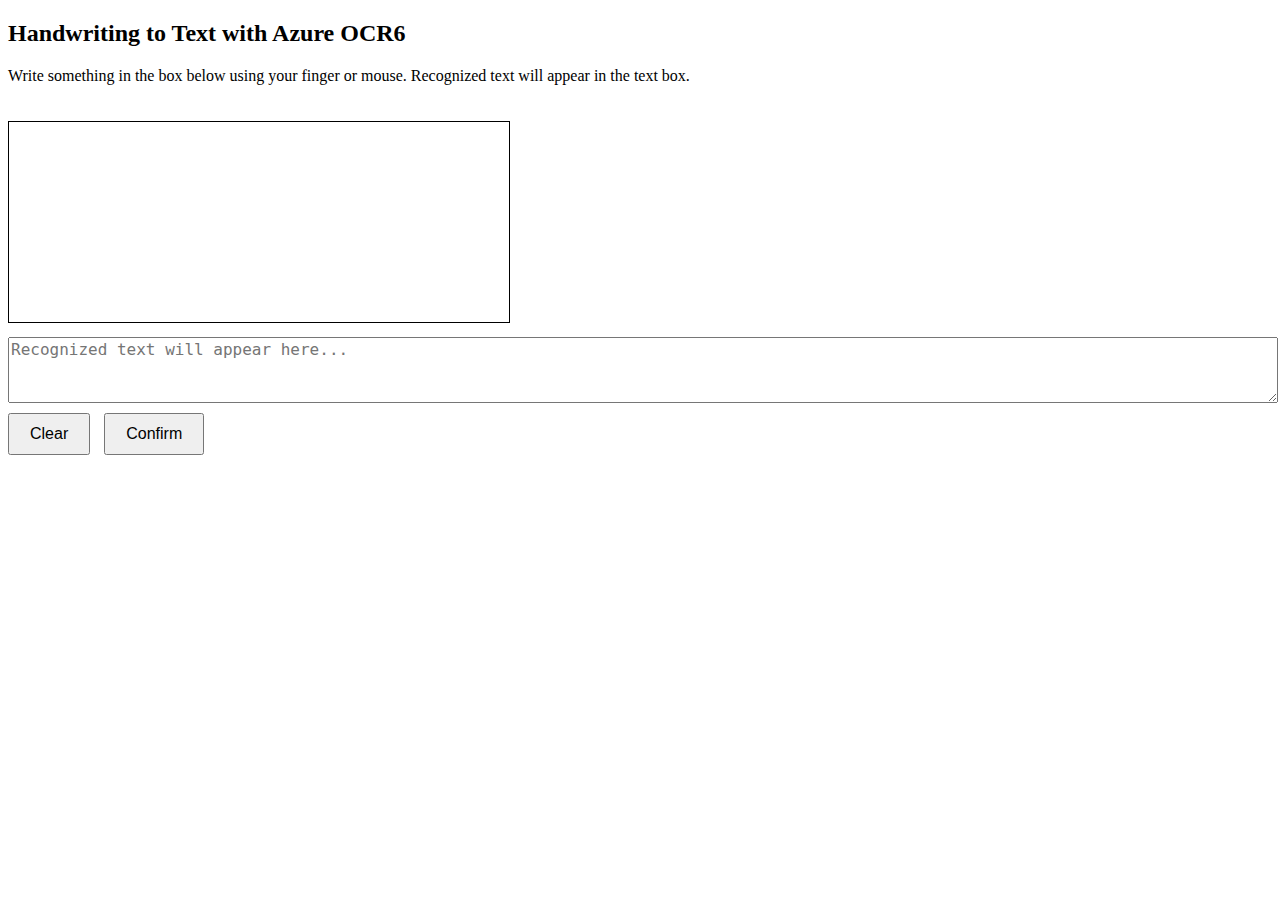
<file: hwriting.html>
<!DOCTYPE html>
<html lang="en">
<head>
    <meta charset="UTF-8">
    <meta name="viewport" content="width=device-width, initial-scale=1.0">
    <title>Canvas Handwriting</title>
    <style>
        canvas {
            border: 1px solid black;
            margin-top: 20px;
            cursor: crosshair;
            touch-action: none; /* 禁止默认触摸行为 */
        }
        #output {
            margin-top: 10px;
            display: flex;
            flex-direction: column;
            gap: 10px;
        }
        textarea {
            width: 100%;
            height: 60px;
            font-size: 16px;
        }
        button {
            padding: 10px 20px;
            font-size: 16px;
            margin-right: 10px;
            cursor: pointer;
        }
    </style>
</head>
<body>

<h2>Handwriting to Text with Azure OCR6</h2>
<p>Write something in the box below using your finger or mouse. Recognized text will appear in the text box.</p>

<canvas id="handwritingCanvas" width="500" height="200"></canvas>
<div id="output">
    <textarea id="textBox" placeholder="Recognized text will appear here..."></textarea>
    <div>
        <button id="clearButton">Clear</button>
        <button id="confirmButton">Confirm</button>
    </div>
</div>

<script>
// Azure OCR API Configuration


// Canvas and Context Setup
const canvas = document.getElementById('handwritingCanvas');
const ctx = canvas.getContext('2d');
let isDrawing = false;
let lastX = 0;
let lastY = 0;

// Text Box and Buttons
const textBox = document.getElementById('textBox');
const clearButton = document.getElementById('clearButton');
const confirmButton = document.getElementById('confirmButton');

// Event Listeners for Drawing
canvas.addEventListener('mousedown', startDrawing);
canvas.addEventListener('mousemove', draw);
canvas.addEventListener('mouseup', stopDrawing);
canvas.addEventListener('mouseout', stopDrawing);
canvas.addEventListener('touchstart', (e) => startDrawing(e.touches[0]));
canvas.addEventListener('touchmove', (e) => draw(e.touches[0]));
canvas.addEventListener('touchend', stopDrawing);

// Start Drawing
function startDrawing(e) {
    isDrawing = true;
    const rect = canvas.getBoundingClientRect();
    lastX = e.clientX - rect.left;
    lastY = e.clientY - rect.top;
}

// Stop Drawing and Trigger OCR
function stopDrawing() {
    if (isDrawing) recognizeHandwriting();
    isDrawing = false;
}

// Draw on Canvas
function draw(e) {
    if (!isDrawing) return;

    const rect = canvas.getBoundingClientRect();
    const x = e.clientX - rect.left;
    const y = e.clientY - rect.top;

    ctx.beginPath();
    ctx.moveTo(lastX, lastY);
    ctx.lineTo(x, y);
    ctx.strokeStyle = 'black';
    ctx.lineWidth = 2;
    ctx.stroke();

    lastX = x;
    lastY = y;
}

// Clear Canvas and Text Box
clearButton.addEventListener('click', () => {
    ctx.clearRect(0, 0, canvas.width, canvas.height);
    textBox.value = '';
});

// Confirm Button
confirmButton.addEventListener('click', () => {
    alert(`Confirmed text: ${textBox.value}`);
});

async function recognizeHandwriting() {
    const imageData = canvas.toDataURL('image/png');
    const blob = dataURLtoBlob(imageData);

    const response = await fetch(`${ENDPOINT}/vision/v3.2/read/analyze`, {
        method: 'POST',
        headers: {
            'Ocp-Apim-Subscription-Key': API_KEY,
            'Content-Type': 'application/octet-stream'
        },
        body: blob
    });

    if (response.ok) {
        const operationLocation = response.headers.get('operation-location');
        if (!operationLocation) {
            console.error("No operation location found in response headers");
            return;
        }
        const result = await pollForResult(operationLocation);
        displayRecognizedText(result);
    } else {
        console.error("Error submitting image to Azure OCR:", response.status, await response.text());
    }
}


async function pollForResult(operationLocation) {
    let result = null;

    while (!result) {
        await new Promise((resolve) => setTimeout(resolve, 2000)); // Wait 2 seconds
        const pollResponse = await fetch(operationLocation, {
            headers: { 'Ocp-Apim-Subscription-Key': API_KEY }
        });

        if (!pollResponse.ok) {
            console.error("Error polling for result:", pollResponse.status, await pollResponse.text());
            return null;
        }

        const data = await pollResponse.json();
        if (data.status === 'succeeded') {
            result = data.analyzeResult;
        } else if (data.status === 'failed') {
            throw new Error("Azure OCR analysis failed");
        }
    }

    return result;
}


// Display Recognized Text
function displayRecognizedText(result) {
    const lines = result.readResults
        .flatMap((page) => page.lines.map((line) => line.text))
        .join(' ');
    textBox.value = lines;
}

// Utility: Convert DataURL to Blob
function dataURLtoBlob(dataurl) {
    const arr = dataurl.split(',');
    const mime = arr[0].match(/:(.*?);/)[1];
    const bstr = atob(arr[1]);
    let n = bstr.length;
    const u8arr = new Uint8Array(n);

    while (n--) {
        u8arr[n] = bstr.charCodeAt(n);
    }

    return new Blob([u8arr], { type: mime });
}
</script>

</body>
</html>
</file>
